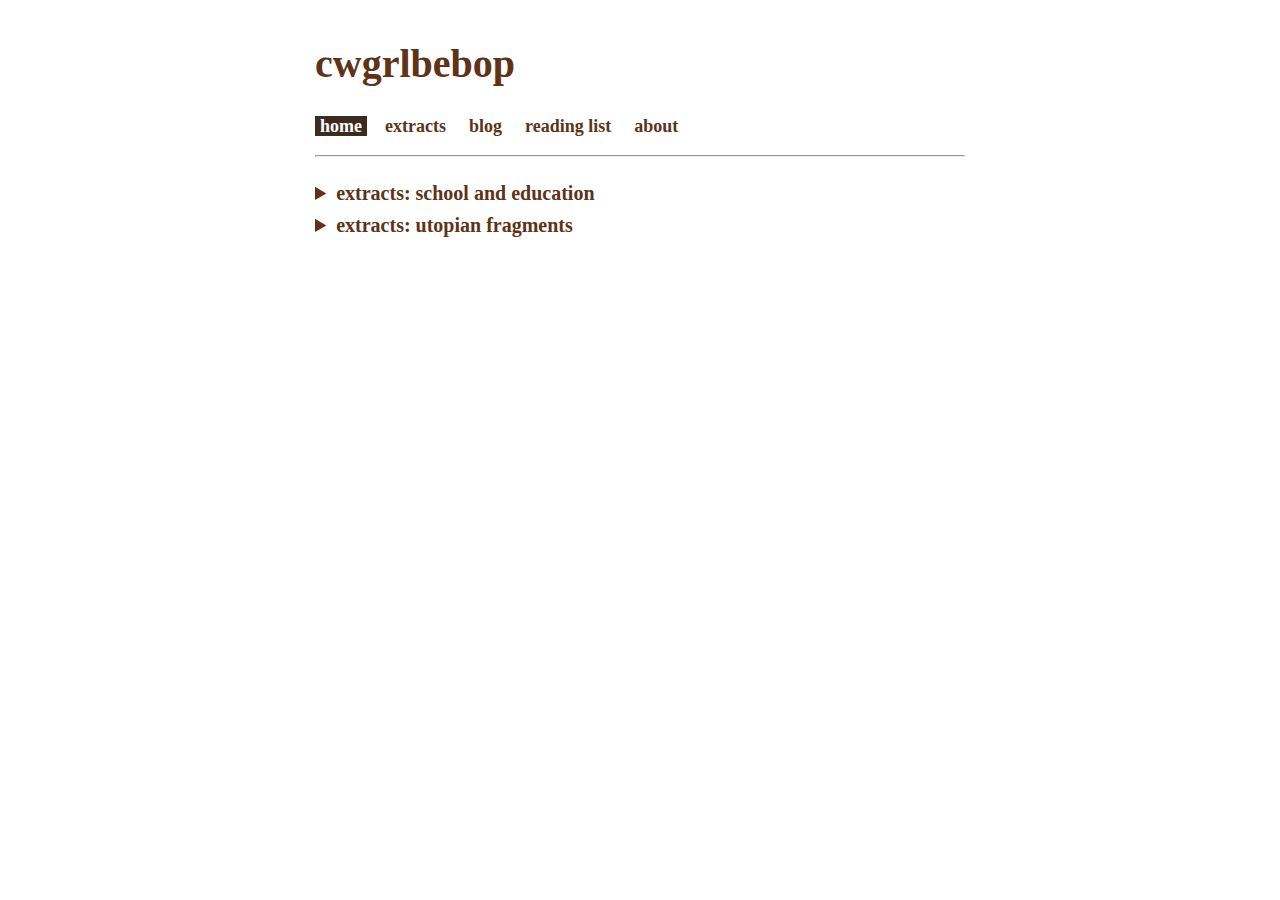
<file: index.html>
<!doctype html>
<html>

<head>
    <title>cwgrlbebop</title>
    <meta name="description" content="cwgrlbebop">
    <meta name="keywords" content="cwgrlbebop">
    
    <meta property="og:title" content="cwgrl bebop" />
    <meta property="og:site_name" content="cwgrl bebop" />
    <meta property="og:type" content="blog" />
    <meta property="og:url" content="https://cwgrlbebop.com" />
    <meta property="og:description" content="" />
    
    <link rel="icon" href="assets/favicon/favicon.ico" type="image/x-icon">

    <link rel="stylesheet" href="https://indestructible​type.com​/fonts/Besley.css" type="text/css" charset="utf-8" />
    <link rel="stylesheet" href="/assets/style.css" type="text/css" charset="utf-8" />

    <base href="https://cwgrlbebop.com" target="">
    


</head>
<style>
  #home {
    color: white;
    background-color: #3d2b1f;
  }
</style>
<body>
  <header>
  <a class = "title">
    <h1>
        cwgrlbebop
    </h1>
  </a>
  <nav>
    <p>
      <a id = "home" href="/">home</a>
      <a id = "extracts" href="/extracts/">extracts</a>
      <a id = "blog" href="/blog/">blog</a>
      <a id = "reading_list" href="/reading_list/">reading list</a>
      <a id = "about" href="/about/">about</a>
    </p>
  </nav>
  <hr>
</header> 
<main>
 <details>
  <summary>
   <b>
    extracts: school and education
    </b>
  </summary>
  <p>
    the current search for new educational funnels must be reversed into the search for their institutional inverse: 
        educational webs which heighten the opportunity for each one to transform each moment of his living into 
        one of learning, sharing, and caring. — ivan illich, deschooling society
  </p>
  <p>
    exalted time is also the temporality of schools of higher education. in ancient Greek, ‘school’ is scholé, that is, leisure. 
    schools of higher education would thus be schools of higher leisure. today, they are no longer places of high leisure. 
    they have become places of production, factories of human capital. 
    they pursue professional training rather than formative education [bildung]. 
    formative education is not a means to an end but an end in itself. 
    through formative education spirit relates to itself instead of subordinating itself to an external purpose. 
    — byung-chul han, the disappearance of rituals
   </p>
   <p>
        to the extent that trees deviate from their natural form, pruning and insect extermination become necessary; 
        to the extent that human society separates itself from a life close to nature, schooling becomes necessary. 
        in nature, formal schooling has no function. - masanobu fukuoka, one straw revolution
   </p>    
</details>
<details>
  <summary>
   <b>
    extracts: utopian fragments
      </b>
    </summary>
    <p>
        it would be a great mistake to assume that renewal is nothing but reorganizing or even juridicial reform. 
        what is needed is not only new rules but new structures and new life. the new life stirs, but faintly, incoherently. 
        it does not know if it can exist without the old structures. what is also needed is a new outlook and new faith in the
        capacities for modern men to be monks in a new way. then the organization of monastic life can perhaps become less
        cramped, less obsessive, less narcissistic, and new life can develop with creative spontaneity. this spontaneity 
        should be rooted in living tradition. but living tradition must not be confused with dead conventionalism and 
        futile routine, as it so often has been... authentic renewal is going to demand a great deal of variety and 
        originality in experimentation. - thomas merton, contemplation in a world of action p. 11
    </p>
</main>
</body>
</html>
</file>
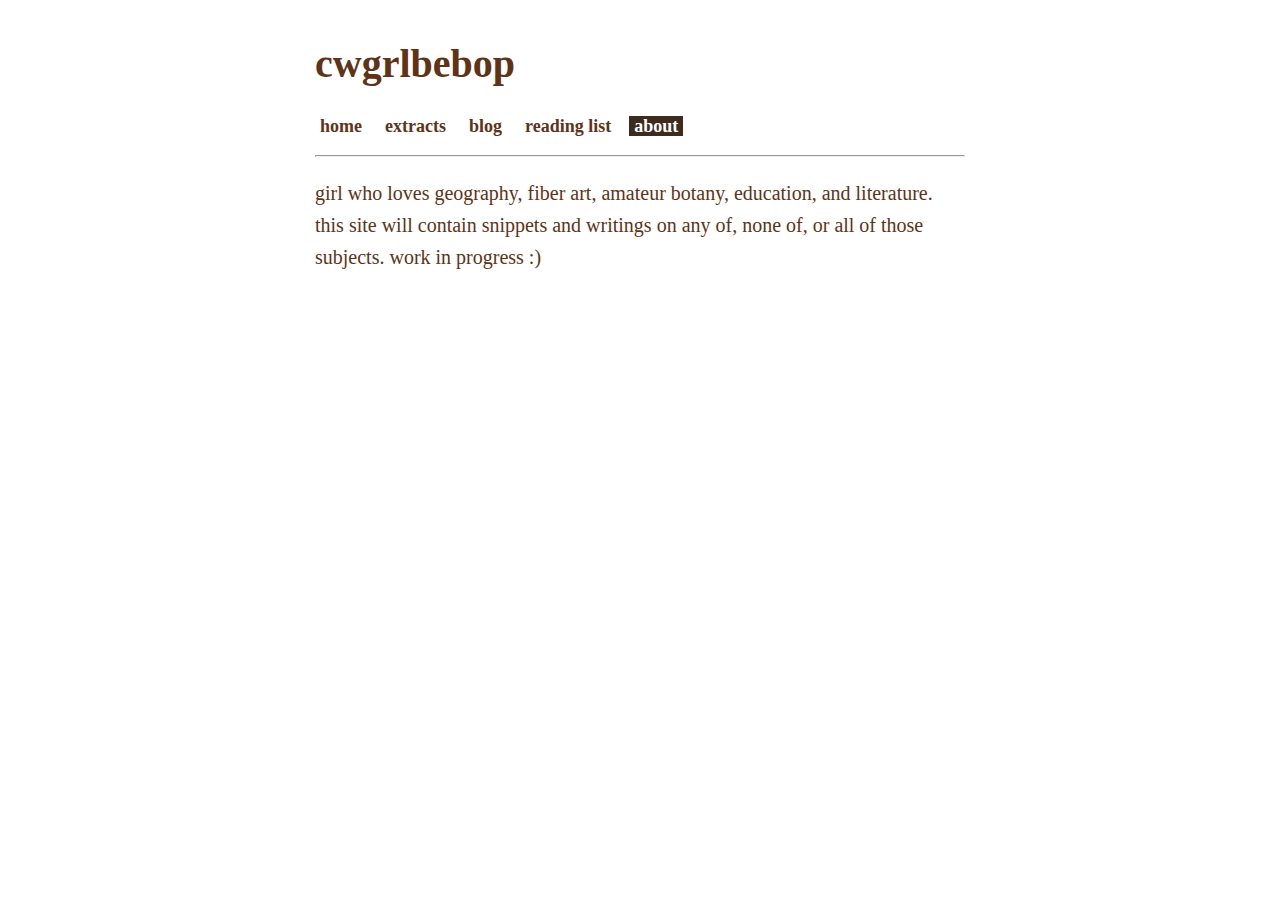
<file: about/index.html>
<!doctype html>
<html>

<head>
    <title>cwgrlbebop</title>
    <meta name="description" content="cwgrlbebop">
    <meta name="keywords" content="cwgrlbebop">
    
    <meta property="og:title" content="cwgrl bebop" />
    <meta property="og:site_name" content="cwgrl bebop" />
    <meta property="og:type" content="blog" />
    <meta property="og:url" content="https://cwgrlbebop.com" />
    <meta property="og:description" content="" />
    
    <link rel="icon" href="assets/favicon/favicon.ico" type="image/x-icon">

    <link rel="stylesheet" href="https://indestructibletype.com/fonts/Besley.css" type="text/css" charset="utf-8" />
    <link rel="stylesheet" href="/assets/style.css" type="text/css" charset="utf-8" />

    <base href="https://cwgrlbebop.com" target="">
    


</head>
<style>
  #about {
    color: white;
    background-color: #3d2b1f;
  }
</style>
<body>
  <header>
  <a class = "title">
    <h1>
        cwgrlbebop
    </h1>
  </a>
  <nav>
    <p>
      <a id = "home" href="/">home</a>
      <a id = "extracts" href="/extracts/">extracts</a>
      <a id = "blog" href="/blog/">blog</a>
      <a id = "reading_list" href="/reading_list/">reading list</a>
      <a id = "about" href="/about/">about</a>
    </p>
  </nav>
  <hr>
</header> 

  <main>
    <p>
    girl who loves geography, fiber art, amateur botany, education, and literature. this site will contain snippets and writings on any of, none of, or all of those subjects. work in progress :)
    </p>
  </main>
</body>
</html>
</file>
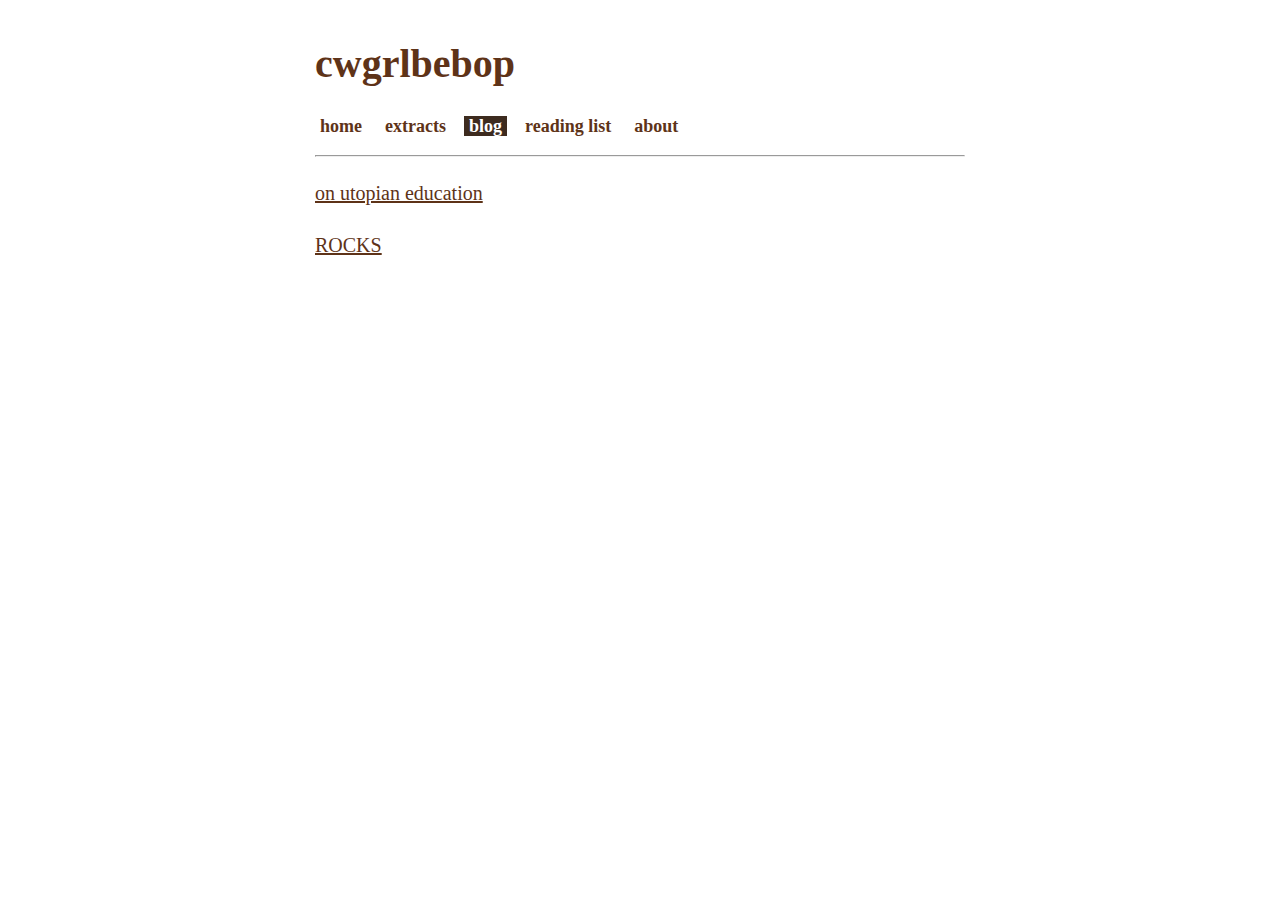
<file: blog/index.html>
<!doctype html>
<html>

<head>
    <title>cwgrlbebop</title>
    <meta name="description" content="cwgrlbebop">
    <meta name="keywords" content="cwgrlbebop">
    
    <meta property="og:title" content="cwgrl bebop" />
    <meta property="og:site_name" content="cwgrl bebop" />
    <meta property="og:type" content="blog" />
    <meta property="og:url" content="https://cwgrlbebop.com" />
    <meta property="og:description" content="" />
    
    <link rel="icon" href="assets/favicon/favicon.ico" type="image/x-icon">

    <link rel="stylesheet" href="https://indestructibletype.com/fonts/Besley.css" type="text/css" charset="utf-8" />
    <link rel="stylesheet" href="/assets/style.css" type="text/css" charset="utf-8" />
    
    <base href="https://cwgrlbebop.com" target="">
    


</head>
<style>
  #blog {
    color: white;
    background-color: #3d2b1f;
  }
</style>
<body>
  <header>
  <a class = "title">
    <h1>
        cwgrlbebop
    </h1>
  </a>
  <nav>
    <p>
      <a id = "home" href="/">home</a>
      <a id = "extracts" href="/extracts/">extracts</a>
      <a id = "blog" href="/blog/">blog</a>
      <a id = "reading_list" href="/reading_list/">reading list</a>
      <a id = "about" href="/about/">about</a>
    </p>
  </nav>
  <hr>
</header> 
  <main>
      <p>
          <a id = "on_utopian_education" href="/blog/posts/utopianeducation.html">on utopian education</a>
    </p>
      <p>
          <a id = "rocks" href="/blog/posts/rocks.html">ROCKS</a>
    </p>
  </main>
</body>
</html>
</file>
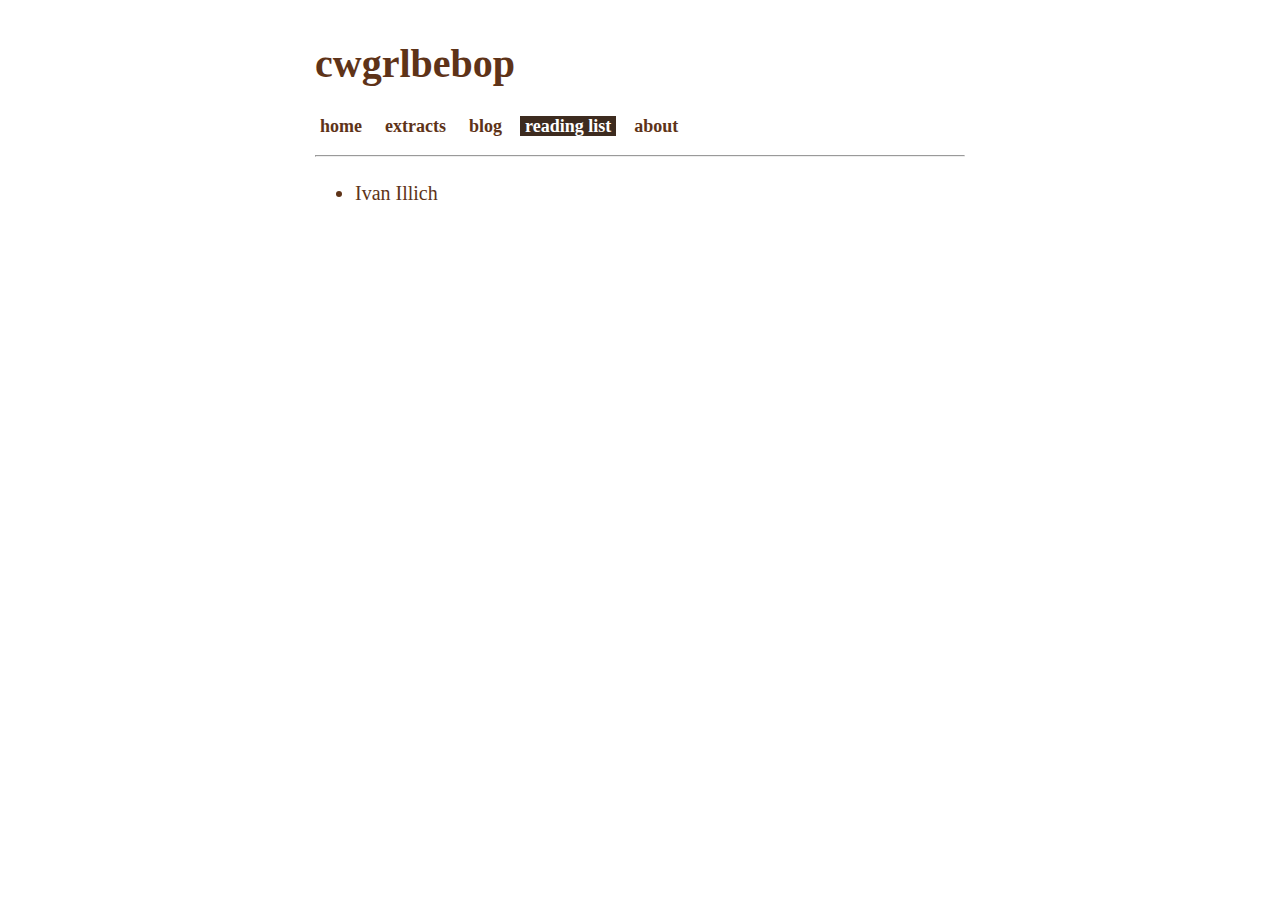
<file: reading_list/index.html>
<!doctype html>
<html>

<head>
    <title>cwgrlbebop</title>
    <meta name="description" content="cwgrlbebop">
    <meta name="keywords" content="cwgrlbebop">
    
    <meta property="og:title" content="cwgrl bebop" />
    <meta property="og:site_name" content="cwgrl bebop" />
    <meta property="og:type" content="blog" />
    <meta property="og:url" content="https://cwgrlbebop.com" />
    <meta property="og:description" content="" />
    
    <link rel="icon" href="assets/favicon/favicon.ico" type="image/x-icon">

    <link rel="stylesheet" href="https://indestructibletype.com/fonts/Besley.css" type="text/css" charset="utf-8" />
    <link rel="stylesheet" href="/assets/style.css" type="text/css" charset="utf-8" />

    <base href="https://cwgrlbebop.com" target="">
    


</head>
<style>
  #reading_list {
    color: white;
    background-color: #3d2b1f;
  }
</style>
<body>
  <header>
  <a class = "title">
    <h1>
        cwgrlbebop
    </h1>
  </a>
  <nav>
    <p>
      <a id = "home" href="/">home</a>
      <a id = "extracts" href="/extracts/">extracts</a>
      <a id = "blog" href="/blog/">blog</a>
      <a id = "reading_list" href="/reading_list/">reading list</a>
      <a id = "about" href="/about/">about</a>
    </p>
  </nav>
  <hr>
</header> 

  <main>
    <p>
      <ul>
        <li>
          Ivan Illich
        </li>
      </ul>
    </p>

  </main>
</body>
</html>
</file>
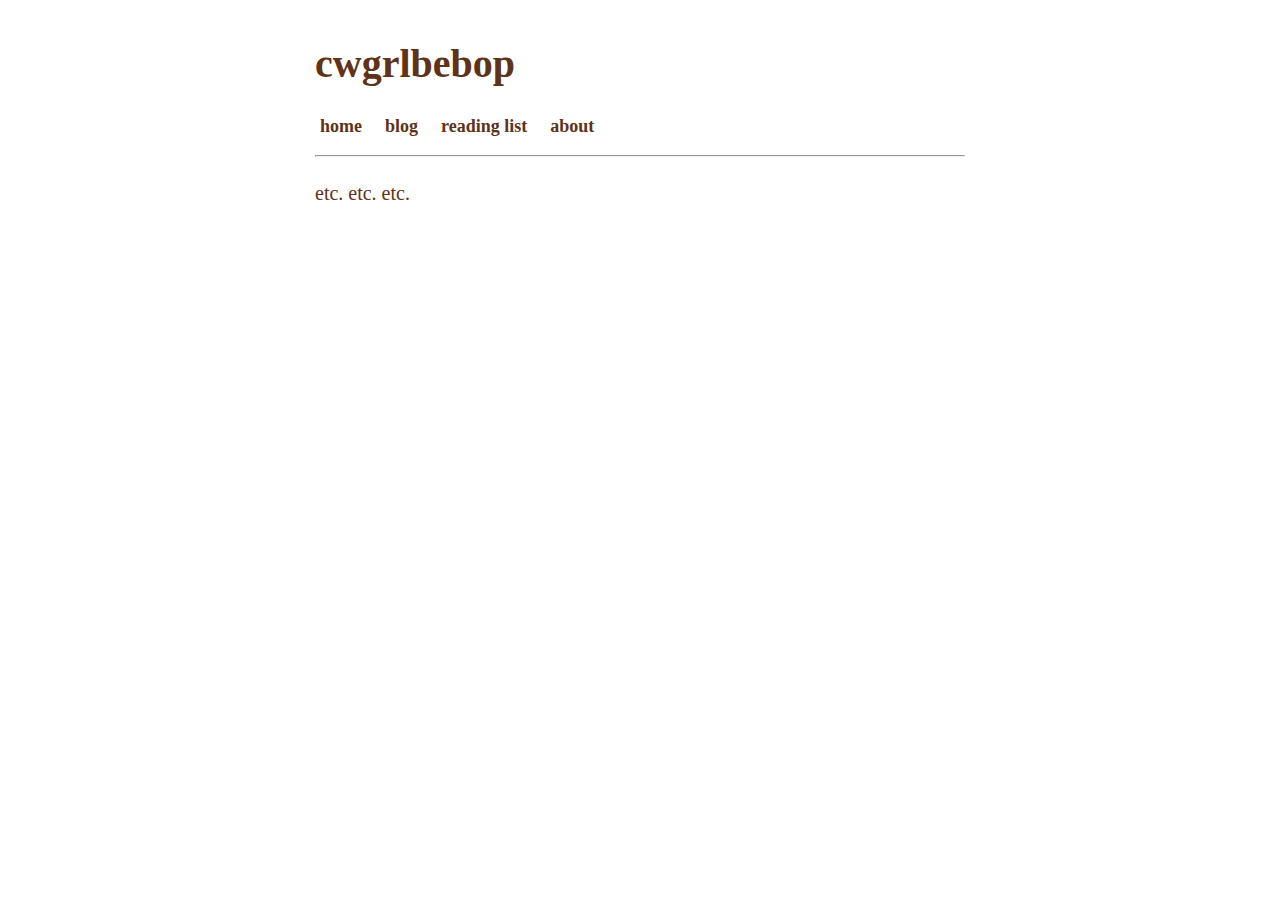
<file: blog/posts/rocks.html>
<!doctype html>
<html>

<head>
    <title>cwgrlbebop</title>
    <meta name="description" content="cwgrlbebop">
    <meta name="keywords" content="cwgrlbebop">
    
    <meta property="og:title" content="cwgrl bebop" />
    <meta property="og:site_name" content="cwgrl bebop" />
    <meta property="og:type" content="blog" />
    <meta property="og:url" content="https://cwgrlbebop.com" />
    <meta property="og:description" content="" />
    
    <link rel="icon" href="assets/favicon/favicon.ico" type="image/x-icon">

    <link rel="stylesheet" href="https://indestructibletype.com/fonts/Bodoni/Bodoni.css" type="text/css" charset="utf-8" />
    <link rel="stylesheet" href="/assets/style.css" type="text/css" charset="utf-8" />

    <base href="https://cwgrlbebop.com" target="">

</head>
  

<body>
  <header>
  <a class = "title">
    <h1>
        cwgrlbebop
    </h1>
  </a>
  <nav>
    <p>
      <a id = "home" href="/">home</a>
      <a id = "blog" href="/blog/">blog</a>
      <a id = "reading_list" href="/reading_list/">reading list</a>
      <a id = "about" href="/about/">about</a>
    </p>
  </nav>
  <hr>
</header> 
  <main>
      <p>
    etc. etc. etc. 
    <p>
  </main>
</body>
</html>
</file>
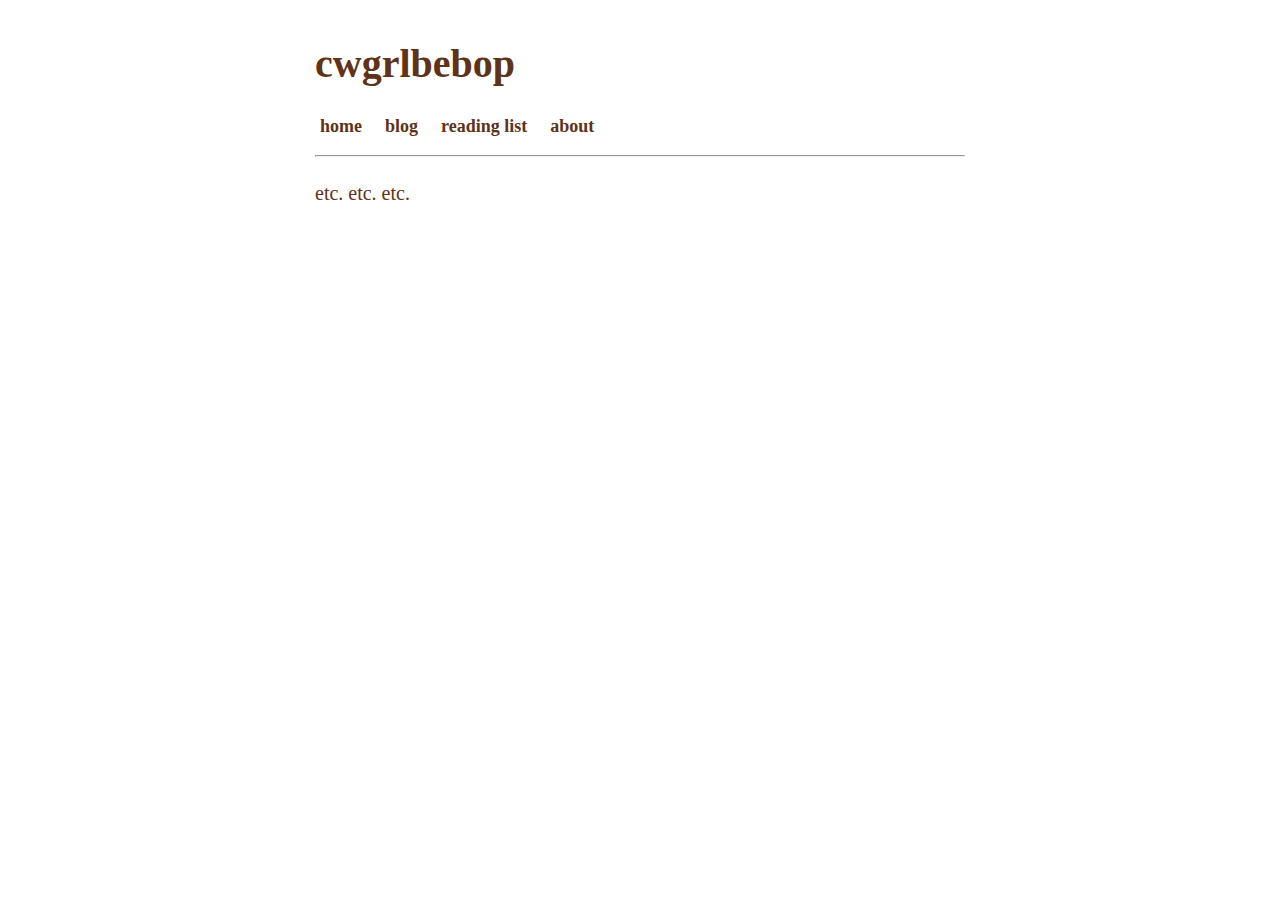
<file: blog/posts/utopianeducation.html>
<!doctype html>
<html>

<head>
    <title>cwgrlbebop</title>
    <meta name="description" content="cwgrlbebop">
    <meta name="keywords" content="cwgrlbebop">
    
    <meta property="og:title" content="cwgrl bebop" />
    <meta property="og:site_name" content="cwgrl bebop" />
    <meta property="og:type" content="blog" />
    <meta property="og:url" content="https://cwgrlbebop.com" />
    <meta property="og:description" content="" />
    
    <link rel="icon" href="assets/favicon/favicon.ico" type="image/x-icon">

    <link rel="stylesheet" href="https://indestructibletype.com/fonts/Bodoni/Bodoni.css" type="text/css" charset="utf-8" />
    <link rel="stylesheet" href="/assets/style.css" type="text/css" charset="utf-8" />

    <base href="https://cwgrlbebop.com" target="">

</head>
  

<body>
  <header>
  <a class = "title">
    <h1>
        cwgrlbebop
    </h1>
  </a>
  <nav>
    <p>
      <a id = "home" href="/">home</a>
      <a id = "blog" href="/blog/">blog</a>
      <a id = "reading_list" href="/reading_list/">reading list</a>
      <a id = "about" href="/about/">about</a>
    </p>
  </nav>
  <hr>
</header> 
  <main>
      <p>
        etc. etc. etc.
    </p>
  </main>
</body>
</html>
</file>
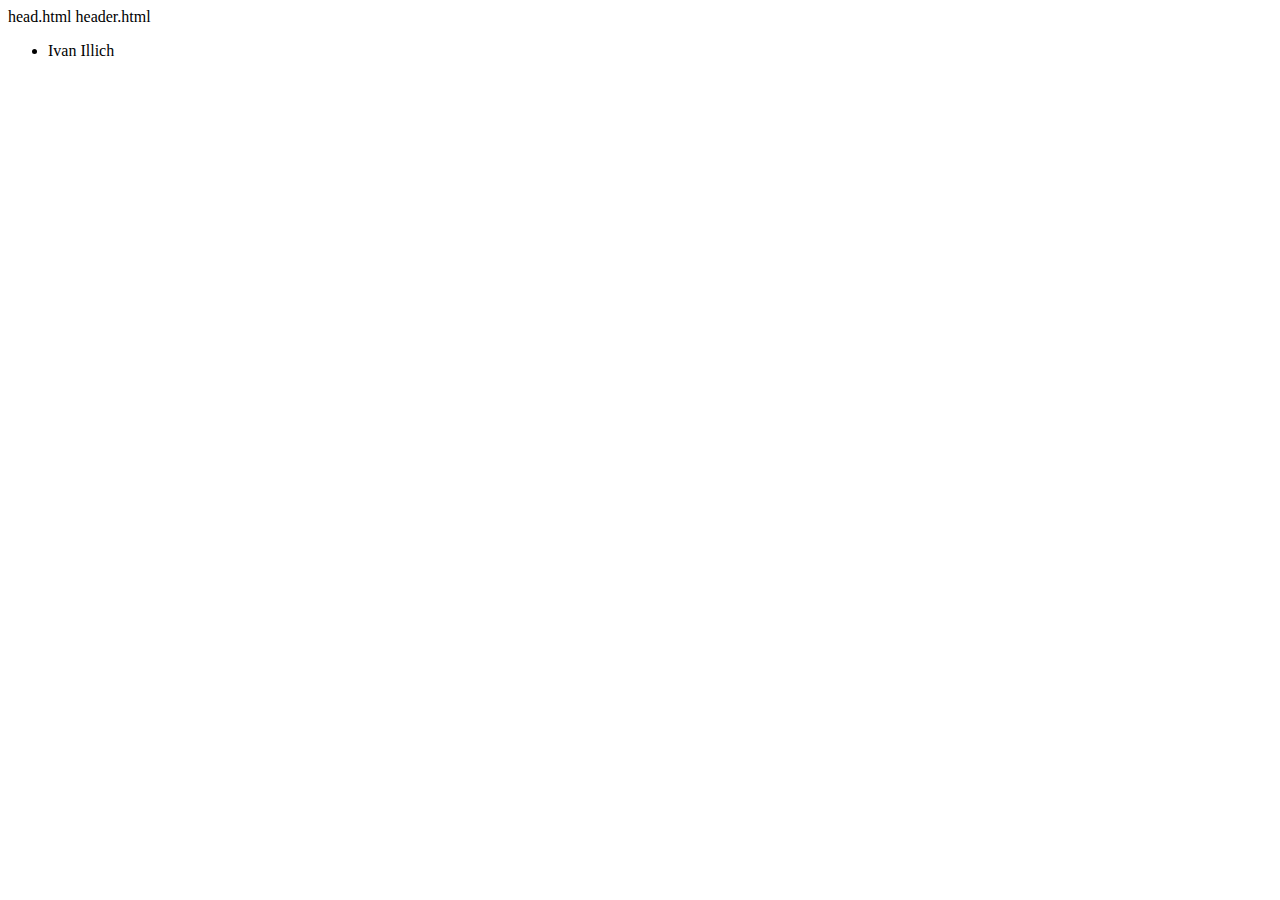
<file: render/content/reading_list.html>
<!doctype html>
<html>

head.html
<style>
  #reading_list {
    color: white;
    background-color: #454545;
  }
</style>
<body>
  header.html

  <main>
    <p>
      <ul>
        <li>
          Ivan Illich
        </li>
      </ul>
    </p>

  </main>
</body>
</html>
</file>
<file: assets/style.css>
body {
    margin: 40px auto;
    max-width: 650px;
    line-height: 1.6;
    font-size: 20px;
    color: #5E3318;
    padding: 0 10px;
    font-family: 'Besley 11';
    font-weight: medium;
  }
  h1,h2,h3 {
    line-height: 1.2;
    font-family: 'Pantagruel 12';
    font-weight: 900;
  }

h2,h3 {
    line-height: 1.2;
    font-family: 'Besley 11';
    font-weight: 100;
  }
a {
    color: #5E3318;
}
  nav a {
    margin-right: 8px;
    text-decoration: none;
    font-size: 18px;
    font-weight: bold;
    padding: 0 5px;
  }
  header {
    margin-bottom: 1em;
    line-height: 1;
  }
  a:hover {
    text-decoration: underline; 
  }
  .title:hover {
    text-decoration: none;
  }
  img {
    width: 100%;
    height: auto;
    display: block;
    margin-left: auto;
    margin-right: auto;
  }

  .narrow {
    width: 70%
  }
summary:hover {
    cursor: pointer;
}
</file>
